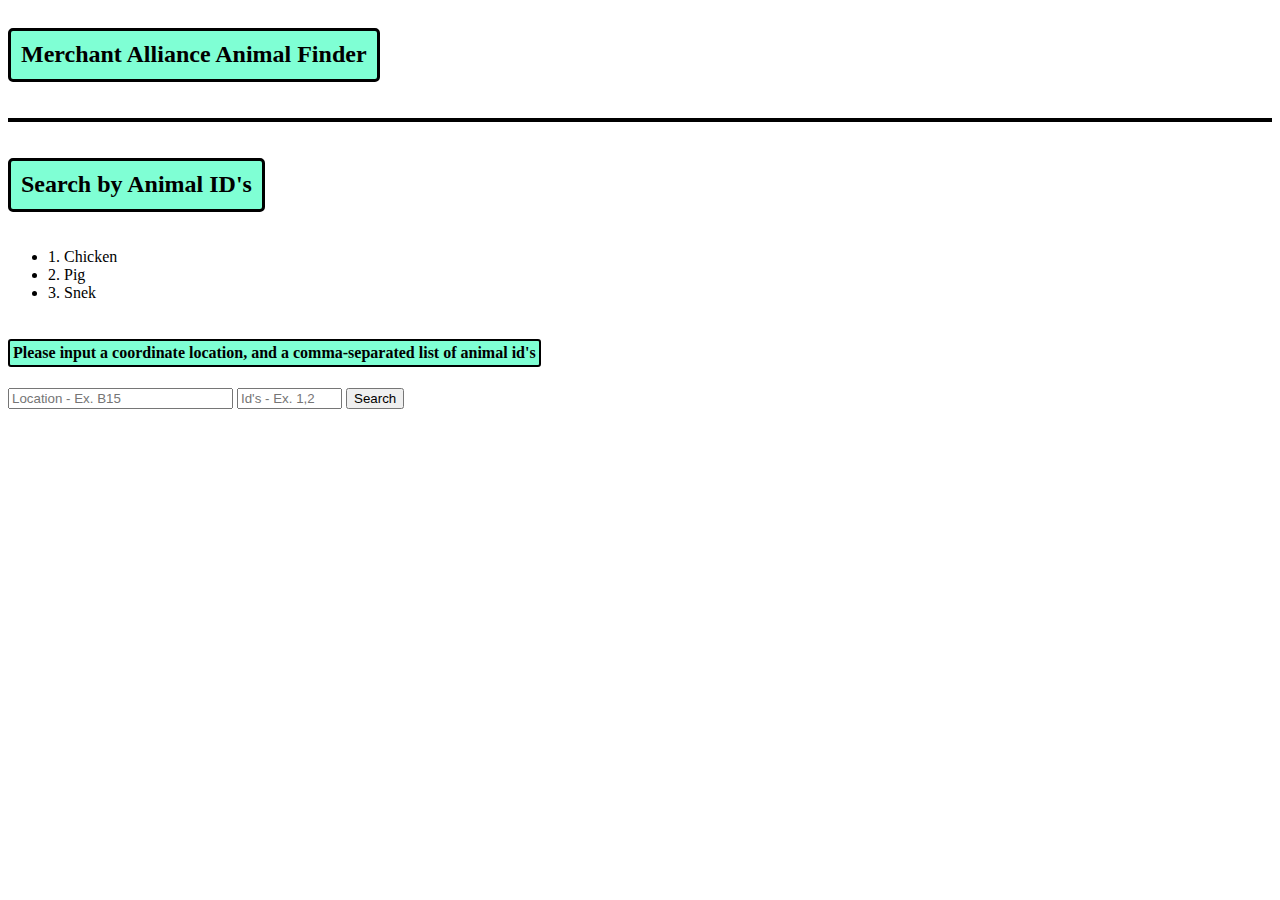
<file: MyAnimalFinder/MyAnimalFinder/index.html>
﻿<!DOCTYPE html>
<html xmlns="http://www.w3.org/1999/xhtml">
<head>
    <title>My Animal Finder</title>
    <link rel="stylesheet" type="text/css" href="./AnimalFinderStyleSheet.css" />
</head>

<body>

    <div>
        <h2>Merchant Alliance Animal Finder</h2>
        <ul id="locations" />
    </div>
    <div>
        <h2>Search by Animal ID's</h2>
        <ul>
            <li>1. Chicken</li>
            <li>2. Pig</li>
            <li>3. Snek</li>
        </ul>
        <h4>Please input a coordinate location, and a comma-separated list of animal id's</h4>
        <br />
        <input type="text" id="locationSquare" size="25" placeholder="Location - Ex. B15" />
        <input type="text" id="animalIds" size="10" placeholder="Id's - Ex. 1,2" />
        <input type="button" value="Search" onclick="find();" />
        <ul id="resultIsland" />
    </div>

    <script src="https://ajax.aspnetcdn.com/ajax/jQuery/jquery-2.0.3.min.js"></script>
    <script>
    var uri = 'api/locations';

    $(document).ready(function () {
      // Send an AJAX request
      $.getJSON(uri)
          .done(function (data) {
            // On success, 'data' contains a list of products.
            $.each(data, function (key, item) {
            //  // Add a list item for the product.
              $('<li>', { text: formatItem(item) }).appendTo($('#locations'));
            });
          });
    });

    function formatItem(item) {
        return item.name + ' - ' + item.fullRowCol;
    }

    function find() {
        var ids = $('#animalIds').val();
        var location = $('#locationSquare').val();
        var mashedArg = (ids.toString()+"|"+location.toString());
      $.getJSON(uri + '?mashedArg=' + mashedArg)
          .done(function (data) {
              //$.each(data, function (key, item) {
              //  // Add a list item for the product.
              //    $('<li>', { text: formatItem(item) }).appendTo($('#resultIsland'));
              //    //$('#resultIsland').text(formatItem(item)); //
              //});

             //$('#resultIsland').text(formatItem(data)); //
               $('<li>', { text: formatItem(data) }).appendTo($('#resultIsland'));
          })
          .fail(function (jqXHR, textStatus, err) {
            $('#resultIsland').text('Error: ' + err+ids);
          });
    }
    </script>
</body>
</html>
</file>
<file: MyAnimalFinder/MyAnimalFinder/AnimalFinderStyleSheet.css>
﻿header {
  height: 60px;
  text-align: center;
}

main {
  background-color: #0087de;
  height: 900px;
  text-align: center;
}

h2 {
  height: 38px;
  font-family: Roboto;
  font-size: 24px;
  padding: 0px 10px;
  color: #000;
  padding-top: 10px;
  background-color: aquamarine;
  border: 3px solid black;
  border-radius: 5px;
  display: inline-block;

}
h4{
  padding: 3px 3px;
  border: 2px solid black;
  background-color: aquamarine;
  border-radius: 3px;
  display: inline-block;
}

.logo {
  width: 110px;
  height: 28px;
  margin-top: 40px;
  object-fit: contain;
}

.container {
  width: 400px;
  margin: auto;
  text-align: center;
}

#input {
  width: 219px;
  height: 37px;
  border-radius: 3.2px;
  border: solid 0.8px #1f233e;
  background-color: inherit;
  display: block;
  margin: auto;
  font-family: Source Sans Pro;
  font-size: 14px;
  letter-spacing: 0.2px;
  text-align: center;
  color: #ffffff;
}

#shorten {
  width: 91px;
  height: 37px;
  border-radius: 3.2px;
  border: solid 0.8px #1f233e;
  background-color: inherit;
  margin-top: 48px;
  font-family: Source Sans Pro;
  font-size: 14px;
  letter-spacing: 0.2px;
  text-align: center;
  color: #ffffff;
  margin-right: -3px;
}

#expand {
  width: 91px;
  height: 37px;
  border-radius: 3.2px;
  background-color: #1f233e;
  border: solid 0.8px #4a4a4a;
  margin-top: 48px;
  font-family: Source Sans Pro;
  font-size: 14px;
  letter-spacing: 0.2px;
  text-align: center;
  color: #ffffff;
  margin-left: -3px;
}

#responseField {
  min-width: 191px;
  min-height: 120px;
  border: solid 2px #ffffff;
  margin: auto;
  margin-top: 25px;
  font-family: Source Sans Pro;
  font-size: 16px;
  letter-spacing: 0.2px;
  text-align: center;
  color: #ffffff;
  overflow-wrap: break-word;
}

#locations {
    border: 2px solid black;
}
</file>
